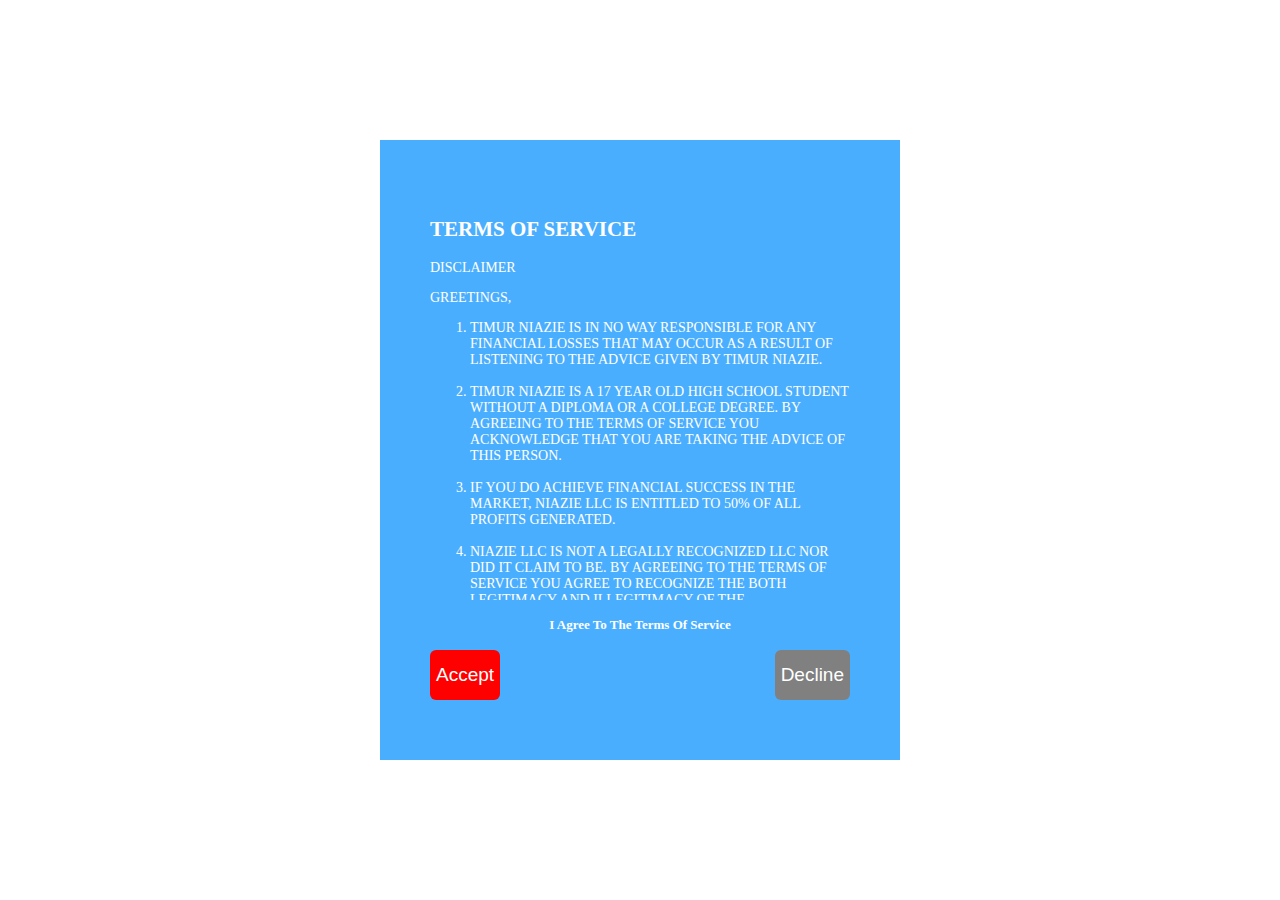
<file: index.html>
<!DOCTYPE html>
<html lang="en">
<head>
  <meta charset="UTF-8">
  <meta http-equiv="X-UA-Compatible" content="IE=edge">
  <meta name="viewport" content="width=device-width, initial-scale=1.0">
  <title>Terms Of Service</title>
  <link rel="stylesheet" href="style.css">
</head>
<body>
  <div class="terms-box">
    <div class="terms-text">
      <h2>Terms Of Service</h2>
      <p>DISCLAIMER</p>
      <p>Greetings,</p>
      <P>
        <ol>
          <li>Timur Niazie is in no way responsible for any 
            financial losses that may occur as a result of listening
            to the advice given by Timur Niazie.
          </li> <br>
          <li>Timur Niazie is a 17 year old high school student
            without a diploma or a college degree. By agreeing to 
            the Terms Of Service you acknowledge that you are taking
            the advice of this person.
          </li> <br>
          <li>If you do achieve financial success in the market,
            Niazie LLC is entitled to 50% of all profits generated.
          </li> <br>
          <li>Niazie LLC is not a legally recognized LLC nor did it
            claim to be. By agreeing to the Terms Of Service you agree
            to recognize the both legitimacy and illegitimacy of
            the organization.
          </li>
        </ol>
      </P>
      <p>Lorem ipsum dolor sit amet consectetur adipisicing elit. Labore nihil veritatis consectetur est laudantium necessitatibus facilis error modi dolor, recusandae molestias architecto quas optio facere! Vitae consequatur rem veritatis eos tempora iusto esse nemo aliquid adipisci fugiat nisi perferendis quibusdam porro, est inventore natus atque nam, totam corrupti voluptatibus? Quod.</p>
      <p>Lorem ipsum dolor sit amet consectetur adipisicing elit. Labore nihil veritatis consectetur est laudantium necessitatibus facilis error modi dolor, recusandae molestias architecto quas optio facere! Vitae consequatur rem veritatis eos tempora iusto esse nemo aliquid adipisci fugiat nisi perferendis quibusdam porro, est inventore natus atque nam, totam corrupti voluptatibus? Quod.</p>
      <p>Lorem ipsum dolor sit amet consectetur adipisicing elit. Labore nihil veritatis consectetur est laudantium necessitatibus facilis error modi dolor, recusandae molestias architecto quas optio facere! Vitae consequatur rem veritatis eos tempora iusto esse nemo aliquid adipisci fugiat nisi perferendis quibusdam porro, est inventore natus atque nam, totam corrupti voluptatibus? Quod.</p>
    </div>
    <h4>I Agree To The <span>Terms Of Service</span> </h4>
    <div class="buttons">
      <a href="homepage.html">
        <button class="btn red-btn">Accept</button>
      </a>
      <button class="btn grey-btn">Decline</button>
      
    </div>
  </div>

  
</body>
</html>
</file>
<file: style.css>
body{
  margin: 0;
  padding: 0;
  min-height: 100vh;
  display: flex;
  align-items: center;
  justify-content: center;
}

.terms-box{
  max-width: 460px;
  background-color: rgb(74, 174, 255);
  color: white;
  padding: 60px 30px;
}

.terms-text {
  padding: 0 20px;
  height: 400px;
  overflow-y: auto;
  font-size: 14px;
  font-weight: 500;
  color: white;
}

.terms-text {
  text-transform: uppercase;
}

.terms-box h4{
  font-size: 13px;
  text-align: center;
  padding: 0 40px;
}



.buttons{
  display: flex;
  padding: 0 20px;
  justify-content: space-between;
}

.btn{
  height:50px;
  width: calc(50% -6px);
  border: 0;
  border-radius: 6px;
  font-size: 19px;
  font-weight: 500;
  color: white;
  transition: .3s linear;
  cursor: pointer;
}

.red-btn{
  background-color: rgb(255, 0, 0);
}
.grey-btn{
  background-color: grey;
}
</file>
